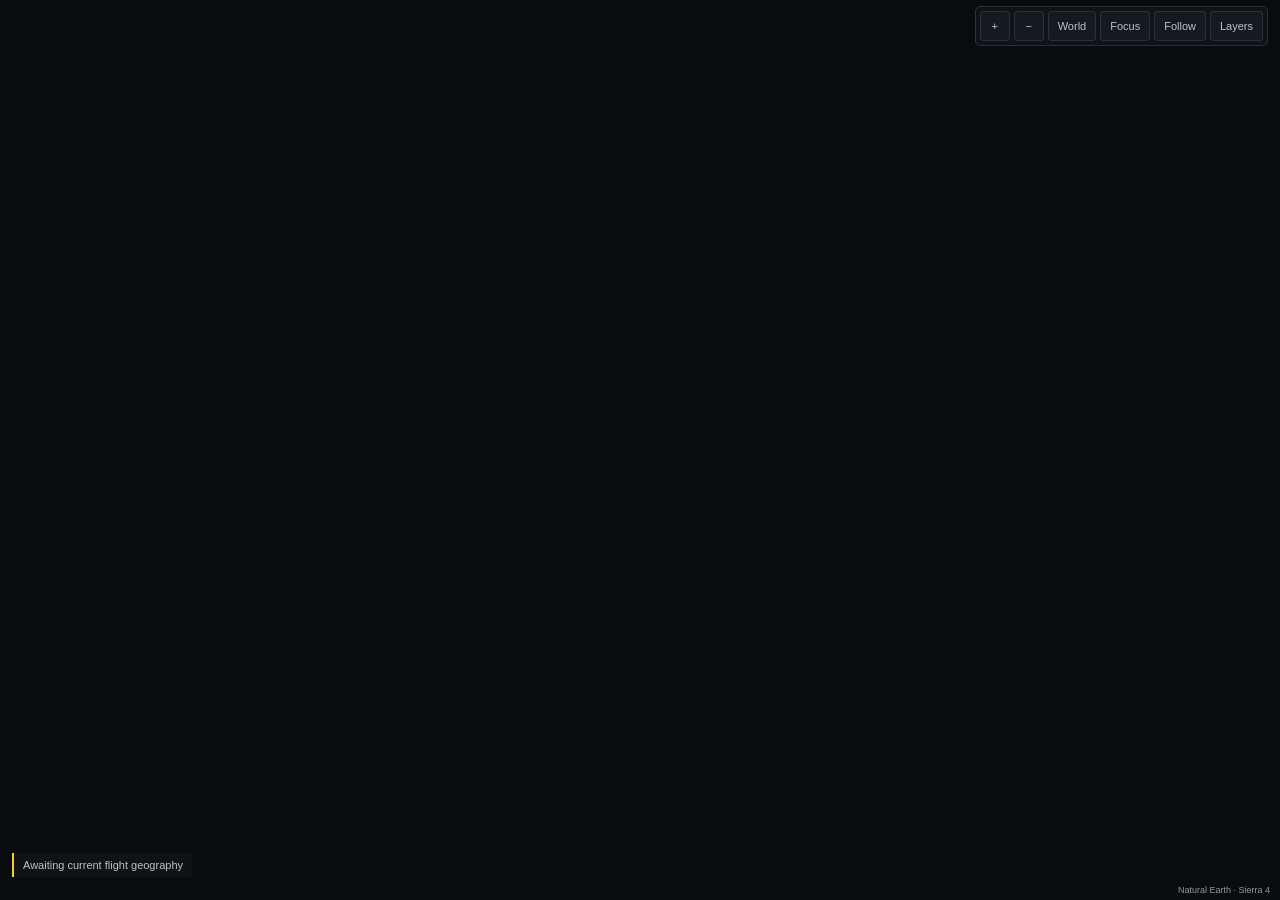
<file: src/Alpha6Ops.Desktop/MapV2/Web/index.html>
<!doctype html>
<html lang="en">
<head>
  <meta charset="utf-8">
  <meta name="viewport" content="width=device-width,initial-scale=1">
  <meta http-equiv="Content-Security-Policy" content="default-src 'none'; script-src 'self'; style-src 'self'; worker-src 'self' blob:; connect-src 'self' data:; img-src 'self' data: blob:; font-src 'self'; base-uri 'none'; form-action 'none'; frame-src 'none'">
  <title>Sierra 4 Operations map</title>
  <link rel="stylesheet" href="map.css">
  <script type="module" src="map.mjs"></script>
</head>
<body>
  <main id="map" aria-label="Flight geography. Press Escape to leave the map."></main>
  <nav class="controls" aria-label="Map controls">
    <button id="zoom-in" aria-label="Zoom in" title="Zoom in">+</button>
    <button id="zoom-out" aria-label="Zoom out" title="Zoom out">−</button>
    <button id="home" title="World view">World</button>
    <button id="focus" title="Focus selected flight">Focus</button>
    <button id="follow" aria-pressed="false" title="Follow current aircraft">Follow</button>
    <button id="layers" aria-expanded="false" aria-controls="layer-panel">Layers</button>
  </nav>
  <fieldset id="layer-panel" hidden><legend>Visible layers</legend>
    <label><input id="night" type="checkbox" data-layer="DayNight" checked> Day / night</label>
    <label><input type="checkbox" data-layer="Routes" checked> Routes / tracks</label>
    <label><input type="checkbox" data-layer="Airports" checked> Airports</label>
    <label><input type="checkbox" data-layer="Aircraft" checked> Aircraft</label>
    <label><input type="checkbox" data-layer="Labels" checked> Labels</label>
    <label><input id="reduced-motion" type="checkbox"> Reduced motion</label>
  </fieldset>
  <div id="selection" role="status" aria-live="polite">Awaiting current flight geography</div>
  <div class="attribution">Natural Earth · Sierra 4</div>
</body>
</html>
</file>
<file: src/Alpha6Ops.Desktop/MapV2/Web/map.css>
:root { color-scheme: dark; font-family: "Segoe UI", sans-serif; color: #bbc2c8; background: #090c0f; }
* { box-sizing: border-box; }
html, body { width: 100%; height: 100%; margin: 0; overflow: hidden; }
/* Reserve a control strip so resizing cannot put an airport label underneath it. */
#map { position: absolute; top: 52px; bottom: 0; width: 100%; overflow: hidden; }
.maplibregl-map { position: relative; overflow: hidden; -webkit-tap-highlight-color: transparent; }
.maplibregl-canvas-container, .maplibregl-canvas { position: absolute; left: 0; top: 0; }
.maplibregl-canvas { outline: none; }
.maplibregl-interactive { cursor: grab; }
.maplibregl-interactive:active { cursor: grabbing; }
.maplibregl-control-container { display: none; }
.controls { position: absolute; right: 12px; top: 6px; display: flex; gap: 4px; padding: 4px; background: #101418ed; border: 1px solid #293138; border-radius: 5px; }
button { background: #151a1f; color: #bbc2c8; border: 1px solid #293138; border-radius: 3px; min-height: 30px; min-width: 30px; padding: 4px 9px; font: 11px "Segoe UI", sans-serif; cursor: pointer; }
button:hover { background: #20272d; color: #f2f4f5; }
button[aria-pressed="true"] { border-color: #f4cf22; color: #f4cf22; background: #252311; }
button:focus-visible, input:focus-visible, canvas:focus-visible { outline: 2px solid #f4cf22; outline-offset: 2px; }
#layer-panel { position: absolute; right: 12px; top: 57px; background: #101418f5; border: 1px solid #293138; border-radius: 4px; padding: 9px 12px; margin: 0; font-size: 11px; }
#layer-panel label { display: block; margin: 4px 0; }
input { accent-color: #f4cf22; vertical-align: middle; }
#selection { position: absolute; bottom: 23px; left: 12px; max-width: calc(100% - 24px); background: #101418e8; border-left: 2px solid #f4cf22; padding: 6px 9px; font-size: 11px; white-space: pre-line; pointer-events: none; }
.attribution { position: absolute; bottom: 5px; right: 10px; font-size: 9px; color: #8e99a2; pointer-events: none; }
@media (max-height: 260px) { .controls { top: 6px; right: 6px; } button { min-height: 27px; padding: 3px 6px; } #selection { bottom: 19px; font-size: 10px; padding: 4px 7px; } }
@media (max-width: 420px) { .controls { gap: 2px; } button { padding: 3px 5px; } }
</file>
